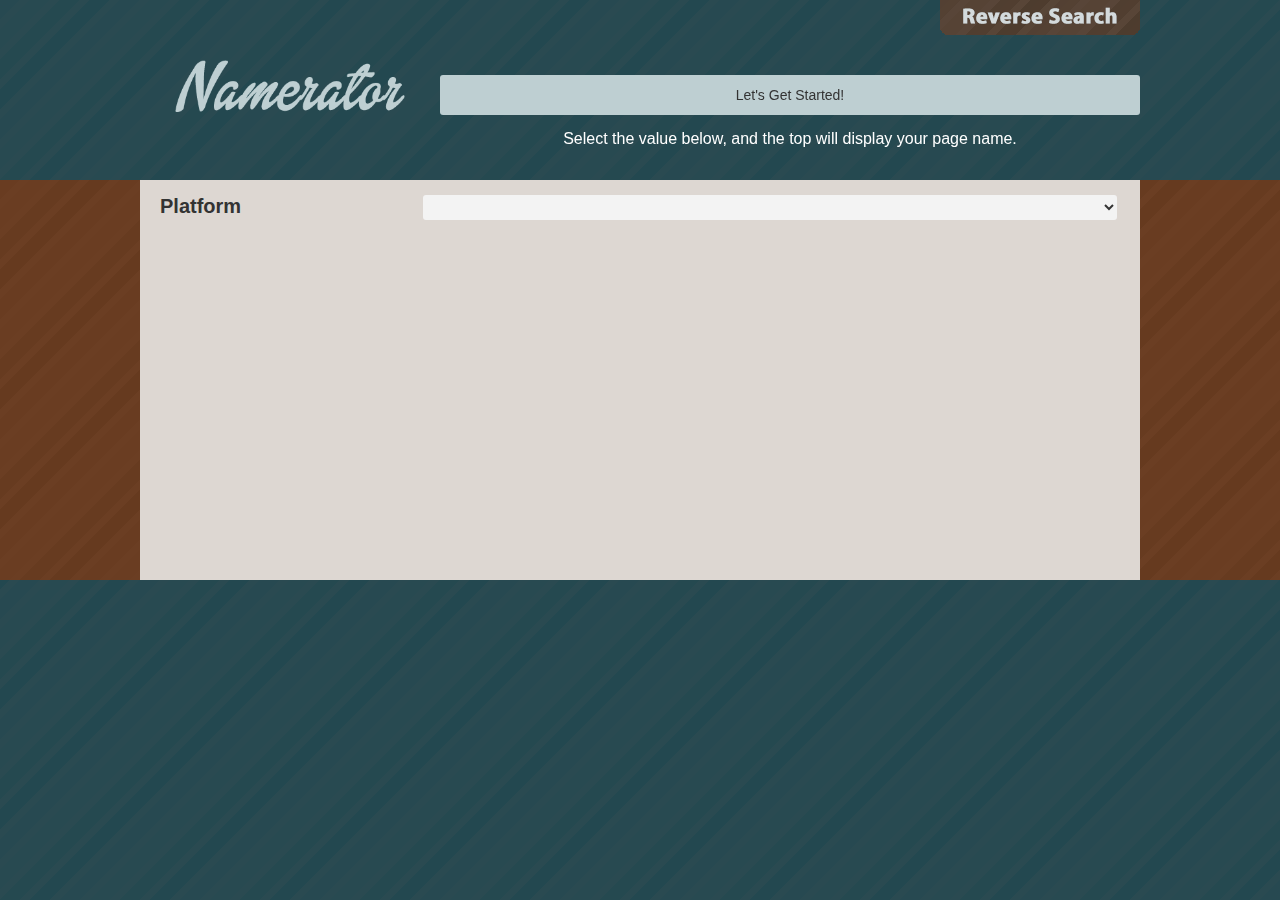
<file: index.html>
<!DOCTYPE html PUBLIC "-//W3C//DTD XHTML 1.0 Transitional//EN" "http://www.w3.org/TR/xhtml1/DTD/xhtml1-transitional.dtd">
<html xmlns="http://www.w3.org/1999/xhtml">
<head>
<meta http-equiv="X-UA-Compatible" content="IE=edge" />
<meta http-equiv="Content-Type" content="text/html; charset=utf-8" />
<link rel="stylesheet" type="text/css" href="default.css"/>
<link rel="stylesheet" type="text/css" href="style.css"/>
<script type="text/javascript" src="jquery-1.10.2.min.js"></script>
<script type="text/javascript" src="script.js"></script>
<title>Web Page Namerator</title>
</head>

<body>

<div id="fixedTopContainer">
	<div class="topDiv">
    	<div class="topDivLeft">
        	<img src="images/title.png" width="230" alt="Namerator" />
        </div>
        <div class="topDivRight">
        	<div class="topToggle">
            	<div class="right">
                	<a href="#" class="toggleLink"><img src="images/toggle1.png" alt="Toggle" class="toggleImgN" /><img src="images/toggle2.png" alt="Toggle" class="toggleImgR" /></a>
                </div>
            </div>
            <div class="topForm">
                <div class="formN"><input id="formMain" readonly="readonly" /></div>
                <div class="formR"><input id="formMainR" /><a href="#" class="buttonR"><img src="images/go.png" width="50" height="40" alt="Toggle" /></a></div>
            </div>
            <div class="topHint">
                <p class="hintN">Select the value below, and the top will display your page name.</p>
                <p class="hintR">Paste in the value on top and we will search it for you.</p>
            </div>
		</div>
    </div>
</div>
<div id="bodyContainer" class="toggleR">
	<div class="mainArea">
    	<table width="100%" border="0" class="tableR">
          <tr>
            <td class="r1"><div class="formLabel">Platform</div></td>
            <td class="r2"><div class="outputR0"></div></td>
          </tr>
          <tr>
            <td class="r1"><div class="formLabel">Activity Type</div></td>
            <td class="r2"><div class="outputR1"></div></td>
          </tr>
          <tr>
            <td class="r1"><div class="formLabel">Business Unit</div></td>
            <td class="r2"><div class="outputR2"></div></td>
          </tr>
          <tr>
            <td class="r1"><div class="formLabel">Product LOB</div></td>
            <td class="r2"><div class="outputR3"></div></td>
          </tr>
          <tr>
            <td class="r1"><div class="formLabel">Product Offered</div></td>
            <td class="r2"><div class="outputR4"></div></td>
          </tr>
          <tr>
            <td class="r1"><div class="formLabel">Product Qualifier</div></td>
            <td class="r2"><div class="outputR5"></div></td>
          </tr>
          <tr>
            <td class="r1"><div class="formLabel">Flow Type</div></td>
            <td class="r2"><div class="outputR6"></div></td>
          </tr>
          <tr>
            <td class="r1"><div class="formLabel">Page Description</div></td>
            <td class="r2"><div class="outputR7"></div></td>
          </tr>
        </table>
    </div>
</div>
<div id="bodyContainer" class="toggleN">
	<div id="sel0" class="selection">
    	<div class="selectionDiv">
        	<div class="formLabel">Platform</div>
        	<div class="formBox">
            	<select name="selForm1" id="selForm1" class="selectionForm">
                  <option value="unselected" selected="selected" class="removeOption"> </option>
                  <option value="www">usaa.com</option>
                  <option value="mob">mobile.usaa.com/mobileqa.usaa.com</option>
                  <option value="iph">iPhone Application</option>
                  <option value="and">Android Application</option>
            	  <option value="ipd">iPad Application</option>
                  <option value="wp8">WindowsPhone8</option>
                </select>
            </div>
        </div>
    </div>
    <div id="sel1" class="selection">
    	<div class="selectionDiv">
        	<div class="formLabel">Activity Type</div>
        	<div class="formBox">
            	<select name="selForm2" id="selForm2" class="selectionForm">
                  <option value="unselected" selected="selected" class="removeOption"> </option>
            	  <option value="svc">Service</option>
                  <option value="acq">Acquisition</option>
                  <!--<option value="ent">Enterprise</option>
                  <option value="adv">Advice</option>
                  <option value="int">Integrated Solutions</option>-->
                </select>
            </div>
        </div>
    </div>
    <div id="sel2" class="selection">
    	<div class="selectionDiv">
        	<div class="formLabel">Business Unit</div>
        	<div class="formBox">
            	<select name="selFormEnt1" id="selFormEnt1" class="selectionForm entOptionSP entOptionSP1">
            	  <option value="n_a" selected="selected">n_a</option>
                </select>
            	<div class="dynContainer"><!-- This area will be dynamically populated --></div>
            </div>
        </div>
    </div>
    <div id="sel3" class="selection">
    	<div class="selectionDiv">
        	<div class="formLabel">Product LOB</div>
        	<div class="formBox">
            	<select name="selFormEnt2" id="selFormEnt2" class="selectionForm entOptionSP entOptionSP2 n_aOption">
            	  <option value="n_a" selected="selected">n_a</option>
                </select>
            	<div class="dynContainer"><!-- This area will be dynamically populated --></div>
            </div>
        </div>
    </div>
    <div id="sel4" class="selection">
    	<div class="selectionDiv">
        	<div class="formLabel">Product Offered</div>
        	<div class="formBox">
            	<select name="selFormEnt3" id="selFormEnt3" class="selectionForm entOptionSP entOptionSP3 n_an_aOption">
            	  <option value="n_a" selected="selected">n_a</option>
                </select>
                <div class="dynContainer"><!-- This area will be dynamically populated --></div>
            </div>
        </div>
    </div>
    <div id="sel5" class="selection">
    	<div class="selectionDiv">
        	<div class="formLabel">Product Qualifier</div>
        	<div class="formBox">
            	<select name="selFormEnt4" id="selFormEnt4" class="selectionForm entOptionSP entOptionSP4 n_an_an_aOption">
            	  <option value="n_a" selected="selected">n_a</option>
                </select>
                <div class="dynContainer"><!-- This area will be dynamically populated --></div>
            </div>
        </div>
    </div>
    <div id="sel6" class="selection">
    	<div class="selectionDiv">
        	<div class="formLabel">Flow Type</div>
        	<div class="formBox">
        		<input name="selForm7" type="text" maxlength="25" class="selectionInput" />
            </div>
        </div>
    </div>
    <div id="sel7" class="selection">
    	<div class="selectionDiv">
        	<div class="formLabel">Page Description</div>
        	<div class="formBox">
        		<input name="selForm8" type="text" maxlength="25" class="selectionInput" />
            </div>
        </div>
    </div>
</div>

</body>
</html>
</file>
<file: default.css>
@charset "utf-8";
/* CSS Default */

body, div, span, object, iframe, 
h1, h2, h3, h4, h5, h6, p, blockquote,
table, caption, thead, tfoot, tbody, tr, th, td, 
ul, ol, li, dl, dd, dt, 
form, fieldset{
	margin: 0;
	padding: 0;
}

table{
	border-collapse: collapse;
	border-spacing: 0;
}

address, caption, cite, code, dfn, em, strong, th, var{
	font-style: normal;
	font-weight: normal;
}

input.text, textarea{
	border: 1px solid #666666;
	padding: 2px;
	margin-bottom: 1em;
}

/*CSS Classes*/

.bn{
	border: 0;
}
.b1px{
	border-width: 1px;
}

.mn{
	margin: 0;
}
.pn{
	padding: 0;
}

.al{
	text-align: left;
}
.ac{
	text-align: center;
}
.ar{
	text-align: right;
}
.fl{
	float: left;
}
.fr{
	float: right;
}
.cb{
	clear: both;
}
.cl{
	clear: left;
}
.cr{
	clear: right;
}
.cn{
	clear: none;
}

img{
	border: none;
}

p{
	margin: 10px 0;
}

strong{
	font-weight: bold;
}

em{
	font-style: italic;
}

ul{
	margin: 15px 0;
}

li{
	margin: 5px 0 5px 25px;
}

.pic_border{
	padding: 2px;
	border: #333 1px solid;
}
</file>
<file: style.css>
@charset "utf-8";
/* CSS Document */

body{
	height: 100%;
	font-family: "Trebuchet MS", Arial, Helvetica, sans-serif;
	font-size: 16px;
	color: #333;
	background: url(images/bg0.png) top left repeat;
}

#fixedTopContainer{
	width: 100%;
	height: 180px;
	position: fixed;
	top: 0;
	overflow: hidden;
	z-index: 999;
	background: url(images/bg0.png);
}

	#fixedTopContainer .topDiv{
		height: 100%;
		width: 1000px;
		margin: 0 auto;
		text-align: center;
	}
	
	.topDivRight{
		width: 700px;
		float: right;
		height: 180px;
	}
	
	.topDivLeft{
		width: 300px;
		float: left;
		height: 180px;
		text-align: center;
		padding-top: 60px;
	}
	
	#fixedTopContainer .topLogo{
		height: 110px;
		width: 1000px;
		padding-top: 40px;
	}
	
	#fixedTopContainer .topToggle{
		height: 35px;
		width: 100%;
	}
	
		#fixedTopContainer .topToggle .right{
			width: 200px;
			float: right;
		}
		
		#fixedTopContainer .topToggle .right a:active, #fixedTopContainer .topToggle .right a:link, #fixedTopContainer .topToggle .right a:visited{
			opacity: 0.8;
		}
		
		#fixedTopContainer .topToggle .right a:hover{
			opacity: 1.0;
		}
	
	#fixedTopContainer .topForm{
		height: 45px;
		width: 700px;
		padding: 10px 0;
		margin: 0;
		text-align: left;
		margin-top: 30px;
	}
	
		#formMain, #formMainR{
			float: left;
			height: 34px;
			padding: 3px 0;
			text-align: center;
			font-size: 14px;
			color: #333;
			border: 0;
			-webkit-border-radius: 3px;
			-moz-border-radius: 3px;
			border-radius: 3px;
		}
	
	#fixedTopContainer .topHint{
		height: 40px;
		width: 700px;
		font-size: 16px;
		color: #FFF;
	}
	
#bodyContainer{
	width: 100%;
	top: 180px;
	position: relative;
	height: 400px;
	overflow: hidden;
}

.selection{
	position: absolute;
	width: 100%;
	overflow: hidden;
	display: block;
}

.selectionDiv{
	width: 1000px;
	margin: 0 auto;
	height: 100px;
	overflow: hidden;
	display: block;
	background: #ddd7d2;
}

.sdBot{
	height: 100%;
}

	.selectionDiv .formBox{
		margin-left: 0px;
		width: 740px;
		height: 100%;
		text-align: center;
		float: left;
	}
	
		.selectionDiv .formBox select{
			width: 694px;
			height: 25px;
			margin: 0;
			padding: 2px 3px 0 3px;
			-webkit-border-radius: 3px;
			-moz-border-radius: 3px;
			border-radius: 3px;
			border: 0;
			text-align: center;
			font-size: 12px;
			color: #333;
			background: #f3f3f3;
			margin-top: 15px;
		}
		
		.selectionDiv .formBox input{
			width: 694px;
			height: 20px;
			margin: 0;
			padding: 3px 3px 0 3px;
			-webkit-border-radius: 3px;
			-moz-border-radius: 3px;
			border-radius: 3px;
			border: 0;
			text-align: center;
			font-size: 12px;
			color: #333;
			background: #f3f3f3;
			margin-top: 15px;
		}

#sel0{
	background: url(images/bg1.png);
	top: 0;
	z-index: 0;
	height: 400px;
}

	#sel0 .selectionDiv{
		/*background: url(images/Platform.png) no-repeat #ddd7d2 30px 33px;*/
	}

#sel1{
	background: url(images/bg2.png);
	top: 50px;
	z-index: 1;
	height: 350px;
}

	#sel1 .selectionDiv{
		/*background: url(images/Activity-Type.png) no-repeat #ddd7d2 30px 33px;*/
	}

#sel2{
	background: url(images/bg3.png);
	top: 100px;
	z-index: 2;
	height: 300px;
}

	#sel2 .selectionDiv{
		/*background: url(images/Business-Unit.png) no-repeat #ddd7d2 30px 33px;*/
	}

#sel3{
	background: url(images/bg4.png);
	top: 150px;
	z-index: 3;
	height: 250px;
}

	#sel3 .selectionDiv{
		/*background: url(images/Product-LOB.png) no-repeat #ddd7d2 30px 33px;*/
	}

#sel4{
	background: url(images/bg5.png);
	top: 200px;
	z-index: 4;
	height: 200px;
}

	#sel4 .selectionDiv{
		/*background: url(images/Product-Offered.png) no-repeat #ddd7d2 30px 33px;*/
	}

#sel5{
	background: url(images/bg6.png);
	top: 250px;
	z-index: 5;
	height: 150px;
}

	#sel5 .selectionDiv{
		/*background: url(images/Product-Qualifier.png) no-repeat #ddd7d2 30px 33px;*/
	}

#sel6{
	background: url(images/bg7.png);
	top: 300px;
	z-index: 6;
	height: 100px;
}

	#sel6 .selectionDiv{
		/*background: url(images/Flow-Type.png) no-repeat #ddd7d2 30px 33px;*/
	}

#sel7{
	background: url(images/bg8.png);
	top: 350px;
	z-index: 7;
	height: 50px;
}

	#sel7 .selectionDiv{
		/*background: url(images/Page-Description.png) no-repeat #ddd7d2 30px 33px;*/
	}

.selectionDiv .formLabel{
	width: 240px;
	float: left;
	height: 35px;
	padding: 15px 0 0 20px;
	font-size: 20px;
	font-weight: bold;
}

.toggleR{
	display: none;
	background: url(images/bg8.png) repeat;
}

.formR input{
	background: #f4c4ac;
	width: 640px;
}

.formR a:active, .formR a:link, .formR a:visited{
	float: right;
}

.formN input{
	background: #becfd2;
	width: 700px;	
}

.hintR, .toggleImgR, .formR, .entOptionSP{
	display: none;
}

.toggleR .mainArea{
	width: 1000px;
	margin: 0 auto;
	height: 400px;
	overflow: hidden;
	display: block;
	background: #ddd7d2;
}

.tableR td.r1{
	width: 240px;
	height: 50px;
    padding: 0 0 0 20px;
	font-size: 20px;
    font-weight: bold;
}

.topHint p{
	margin: 0;
	padding: 0;
}

.error{
	color: #F00;
	font-weight: bold;
}
</file>
